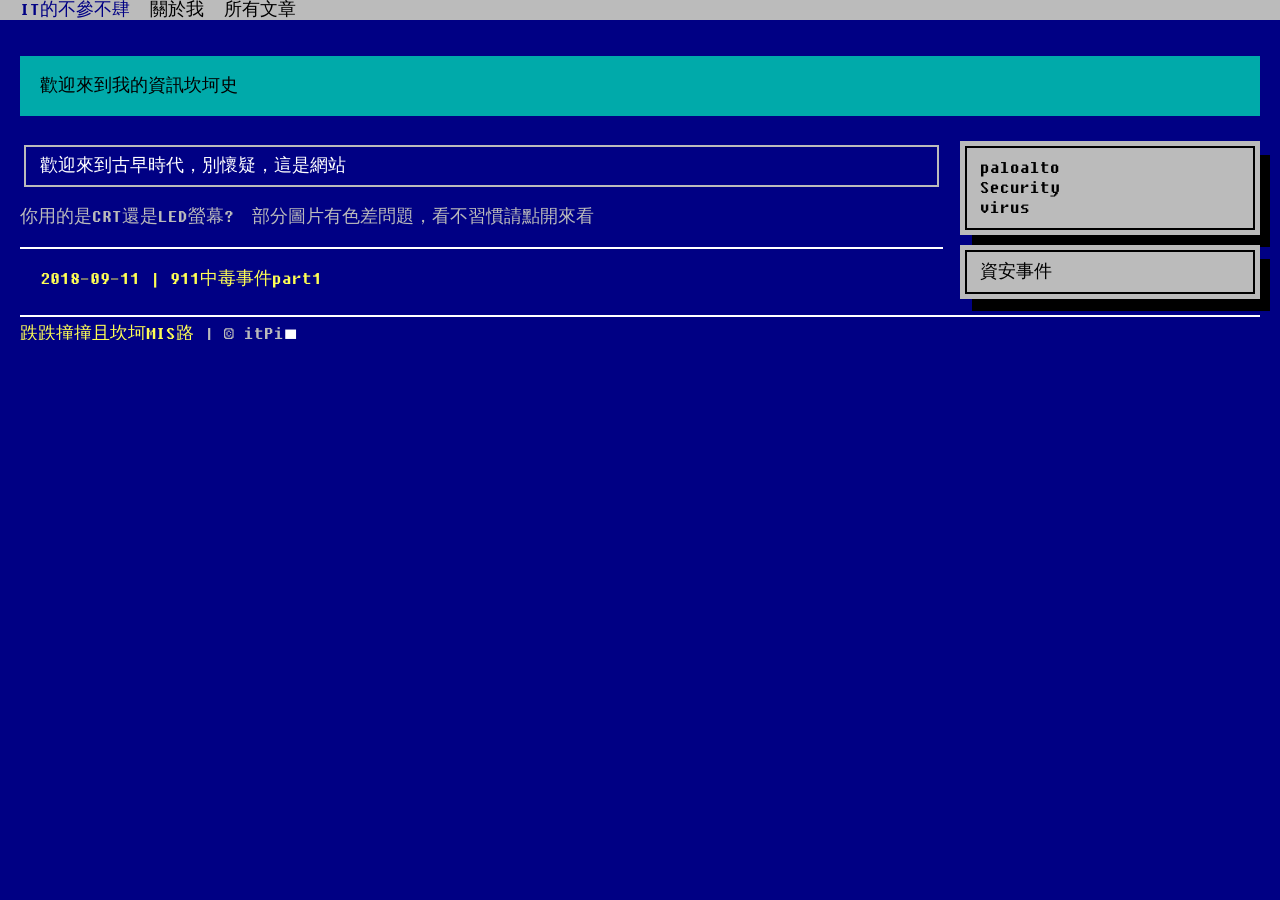
<file: index.html>
<!DOCTYPE html>
<html lang="ZH-TW"><head>
	<meta name="generator" content="Hugo 0.74.3" />
    <title>IT的不參不肆</title>
    <meta content="text/html;charset=utf-8" http-equiv="Content-Type">
    <meta content="utf-8" http-equiv="encoding">
    <meta name="viewport" content="width=device-width, initial-scale=1.0">
    <meta name="format-detection" content="telephone=no" />
    <meta name="theme-color" content="#000084" />
    <link rel="icon" href="https://ItPainist.github.io/favicon.ico">
    <link rel="canonical" href="https://ItPainist.github.io">
    
    
</head>
<body>
<nav class="navbar navbar-inverse navbar-fixed-top">
    <div class="navbar-inner">
        <div class="container">
            <button type="button" class="btn btn-navbar" data-toggle="collapse" data-target=".nav-collapse"></button>
            <a class="brand" href="https://ItPainist.github.io">IT的不參不肆</a>
            <div class="nav-collapse collapse">
                <ul class="nav">
                    
                    
                        
                            <li>
                                <a href="/about/">
                                    
                                    <span>關於我</span>
                                </a>
                            </li>
                        
                    
                        
                            <li>
                                <a href="/post/">
                                    
                                    <span>所有文章</span>
                                </a>
                            </li>
                        
                    
                </ul>
            </div>
        </div>
    </div>
</nav><div id="content" class="container">

<div class="row-fluid navmargin">
    <div class="page-header">
        <h1>歡迎來到我的資訊坎坷史</h1>
    </div>
</div>

<div class="row-fluid">
    <div class="span9 bs-docs-sidebar">
        <p class="lead">歡迎來到古早時代，別懷疑，這是網站</p>
        <p></p>
        <p>你用的是CRT還是LED螢幕?　部分圖片有色差問題，看不習慣請點開來看</p>
        <p></p>
        <hr class="soften">
        <p></p>
        <h1></h1>
        <ul>
            
            
            
            
            <li><a href="https://ItPainist.github.io/post/post1/">2018-09-11 | 911中毒事件part1</a></li>
            
            
            
            
        </ul>
    </div>

    <div class="span3 bs-docs-sidebar">
        <h1></h1>
        <ul class="nav nav-list bs-docs-sidenav">
            
<li>
    <a href="https://ItPainist.github.io/categories/paloalto/">paloalto</a>
</li>

<li>
    <a href="https://ItPainist.github.io/categories/security/">Security</a>
</li>

<li>
    <a href="https://ItPainist.github.io/categories/virus/">virus</a>
</li>

        </ul>
        <p></p>
        <h1></h1>
        <ul class="nav nav-list bs-docs-sidenav">
            
<li>
    <a href="https://ItPainist.github.io/tags/%E8%B3%87%E5%AE%89%E4%BA%8B%E4%BB%B6/">資安事件</a>
</li>

        </ul>
    </div>
</div>


        </div><footer class="container">
    <hr class="soften">
    <p>

    <a href="itPianist.github.io">跌跌撞撞且坎坷MIS路</a> | 

&copy; 

    itPianist

<span id="thisyear">2020</span>


        |  <a href="//gohugo.io" target="_blank">Hugo</a>
</p>
    <p class="text-center">
        
        
        
        
        
    </p>
</footer>

</body><link rel="stylesheet" href="/css/bootstrap.css">
<link rel="stylesheet" href="/css/bootstrap-responsive.css">
<link rel="stylesheet" href="/css/style.css">

<script src="/js/jquery.js"></script>
<script src="/js/bootstrap-386.js"></script>
<script src="/js/bootstrap-transition.js"></script>
<script src="/js/bootstrap-alert.js"></script>
<script src="/js/bootstrap-modal.js"></script>
<script src="/js/bootstrap-dropdown.js"></script>
<script src="/js/bootstrap-scrollspy.js"></script>
<script src="/js/bootstrap-tab.js"></script>
<script src="/js/bootstrap-tooltip.js"></script>
<script src="/js/bootstrap-popover.js"></script>
<script src="/js/bootstrap-button.js"></script>
<script src="/js/bootstrap-collapse.js"></script>
<script src="/js/bootstrap-carousel.js"></script>
<script src="/js/bootstrap-typeahead.js"></script>
<script src="/js/bootstrap-affix.js"></script>
<script>
    _386 = { 
        fastLoad: false ,
        onePass: false , 
        speedFactor: 1 
    };

    
    function ThisYear() {
        document.getElementById('thisyear').innerHTML = new Date().getFullYear();
    };
</script></html>
</file>
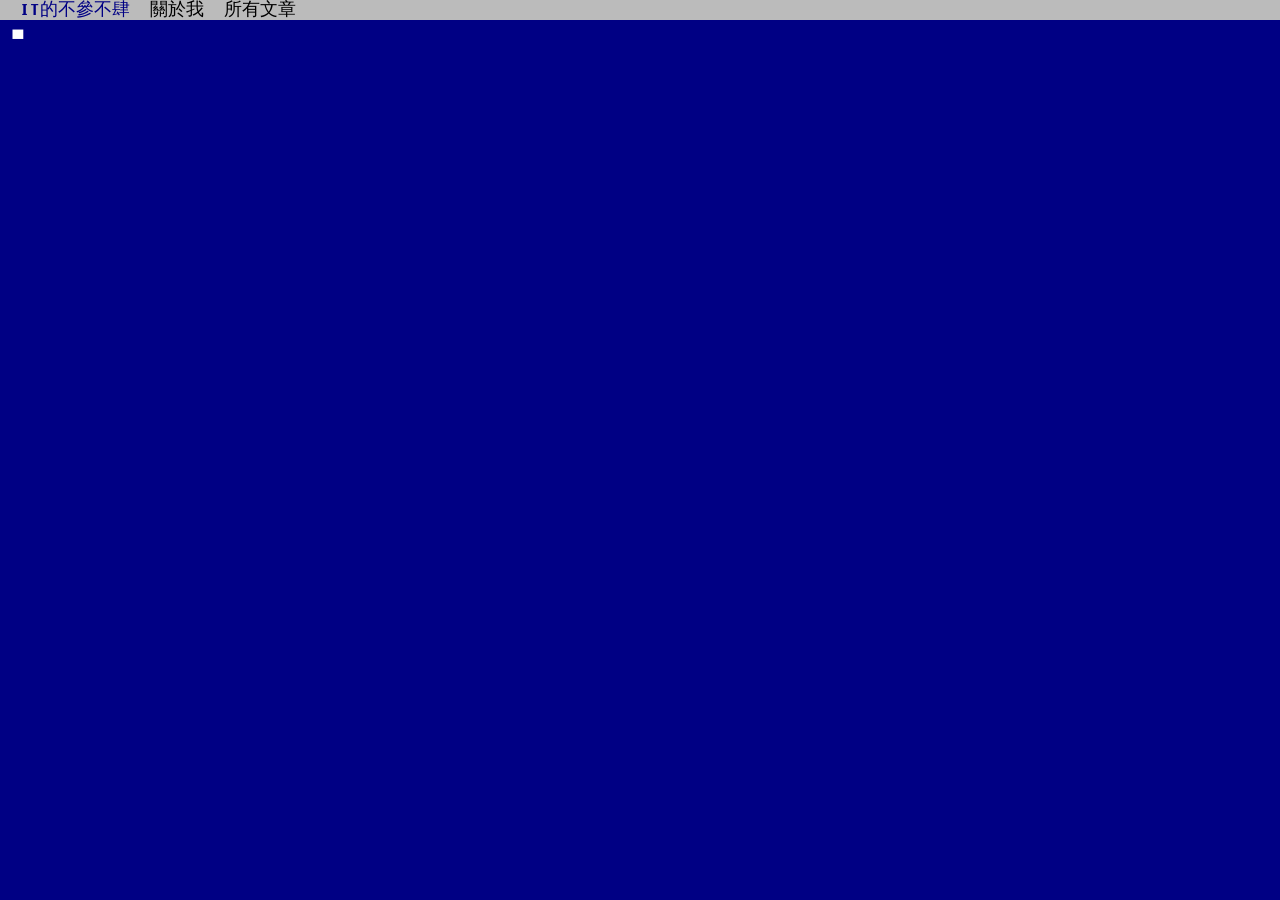
<file: about-hugo/index.html>
<!DOCTYPE html><html><head><title>https://ItPainist.github.io/about/</title><link rel="canonical" href="https://ItPainist.github.io/about/"/><meta name="robots" content="noindex"><meta charset="utf-8" /><meta http-equiv="refresh" content="0; url=https://ItPainist.github.io/about/" /></head></html>
</file>
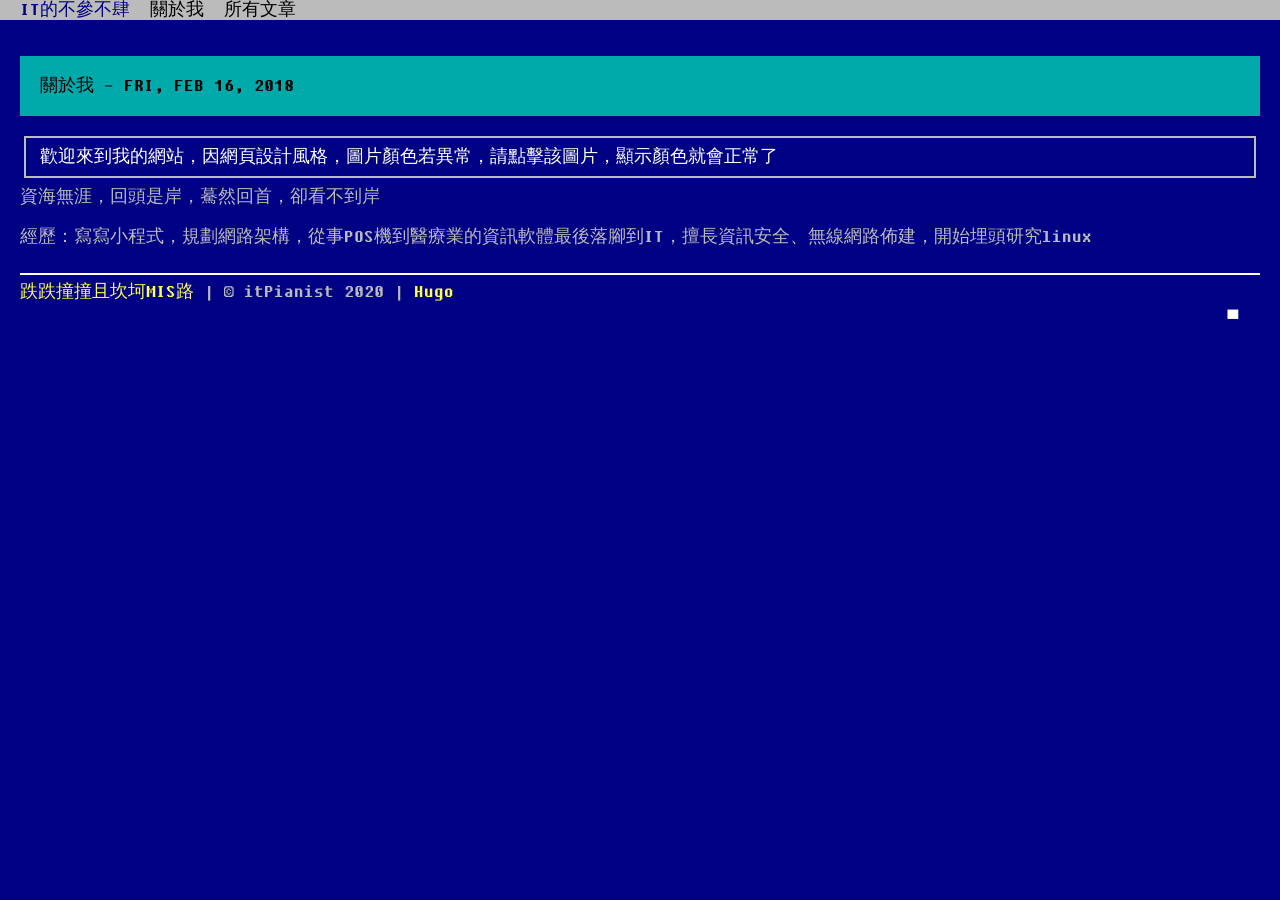
<file: about/index.html>
<!DOCTYPE html>
<html lang="ZH-TW"><head>
    <title>IT的不參不肆</title>
    <meta content="text/html;charset=utf-8" http-equiv="Content-Type">
    <meta content="utf-8" http-equiv="encoding">
    <meta name="viewport" content="width=device-width, initial-scale=1.0">
    <meta name="format-detection" content="telephone=no" />
    <meta name="theme-color" content="#000084" />
    <link rel="icon" href="https://ItPainist.github.io/favicon.ico">
    <link rel="canonical" href="https://ItPainist.github.io">
    
    
</head>
<body>
<nav class="navbar navbar-inverse navbar-fixed-top">
    <div class="navbar-inner">
        <div class="container">
            <button type="button" class="btn btn-navbar" data-toggle="collapse" data-target=".nav-collapse"></button>
            <a class="brand" href="https://ItPainist.github.io">IT的不參不肆</a>
            <div class="nav-collapse collapse">
                <ul class="nav">
                    
                    
                        
                            <li>
                                <a href="/about/">
                                    
                                    <span>關於我</span>
                                </a>
                            </li>
                        
                    
                        
                            <li>
                                <a href="/post/">
                                    
                                    <span>所有文章</span>
                                </a>
                            </li>
                        
                    
                </ul>
            </div>
        </div>
    </div>
</nav><div id="content" class="container">

<div class="row-fluid navmargin">
    <div class="page-header">
        <h1>關於我 - Fri, Feb 16, 2018</h1>
    </div>
    <p class="lead">歡迎來到我的網站，因網頁設計風格，圖片顏色若異常，請點擊該圖片，顯示顏色就會正常了</p>
    <p>資海無涯，回頭是岸，驀然回首，卻看不到岸</p>
<p>經歷：寫寫小程式，規劃網路架構，從事POS機到醫療業的資訊軟體最後落腳到IT，擅長資訊安全、無線網路佈建，開始埋頭研究linux</p>

    <h4><a href="https://ItPainist.github.io"></a></h4>
</div>


        </div><footer class="container">
    <hr class="soften">
    <p>

    <a href="itPianist.github.io">跌跌撞撞且坎坷MIS路</a> | 

&copy; 

    itPianist

<span id="thisyear">2020</span>


        |  <a href="//gohugo.io" target="_blank">Hugo</a>
</p>
    <p class="text-center">
        
        
        
        
        
    </p>
</footer>

</body><link rel="stylesheet" href="/css/bootstrap.css">
<link rel="stylesheet" href="/css/bootstrap-responsive.css">
<link rel="stylesheet" href="/css/style.css">

<script src="/js/jquery.js"></script>
<script src="/js/bootstrap-386.js"></script>
<script src="/js/bootstrap-transition.js"></script>
<script src="/js/bootstrap-alert.js"></script>
<script src="/js/bootstrap-modal.js"></script>
<script src="/js/bootstrap-dropdown.js"></script>
<script src="/js/bootstrap-scrollspy.js"></script>
<script src="/js/bootstrap-tab.js"></script>
<script src="/js/bootstrap-tooltip.js"></script>
<script src="/js/bootstrap-popover.js"></script>
<script src="/js/bootstrap-button.js"></script>
<script src="/js/bootstrap-collapse.js"></script>
<script src="/js/bootstrap-carousel.js"></script>
<script src="/js/bootstrap-typeahead.js"></script>
<script src="/js/bootstrap-affix.js"></script>
<script>
    _386 = { 
        fastLoad: false ,
        onePass: false , 
        speedFactor: 1 
    };

    
    function ThisYear() {
        document.getElementById('thisyear').innerHTML = new Date().getFullYear();
    };
</script></html>
</file>
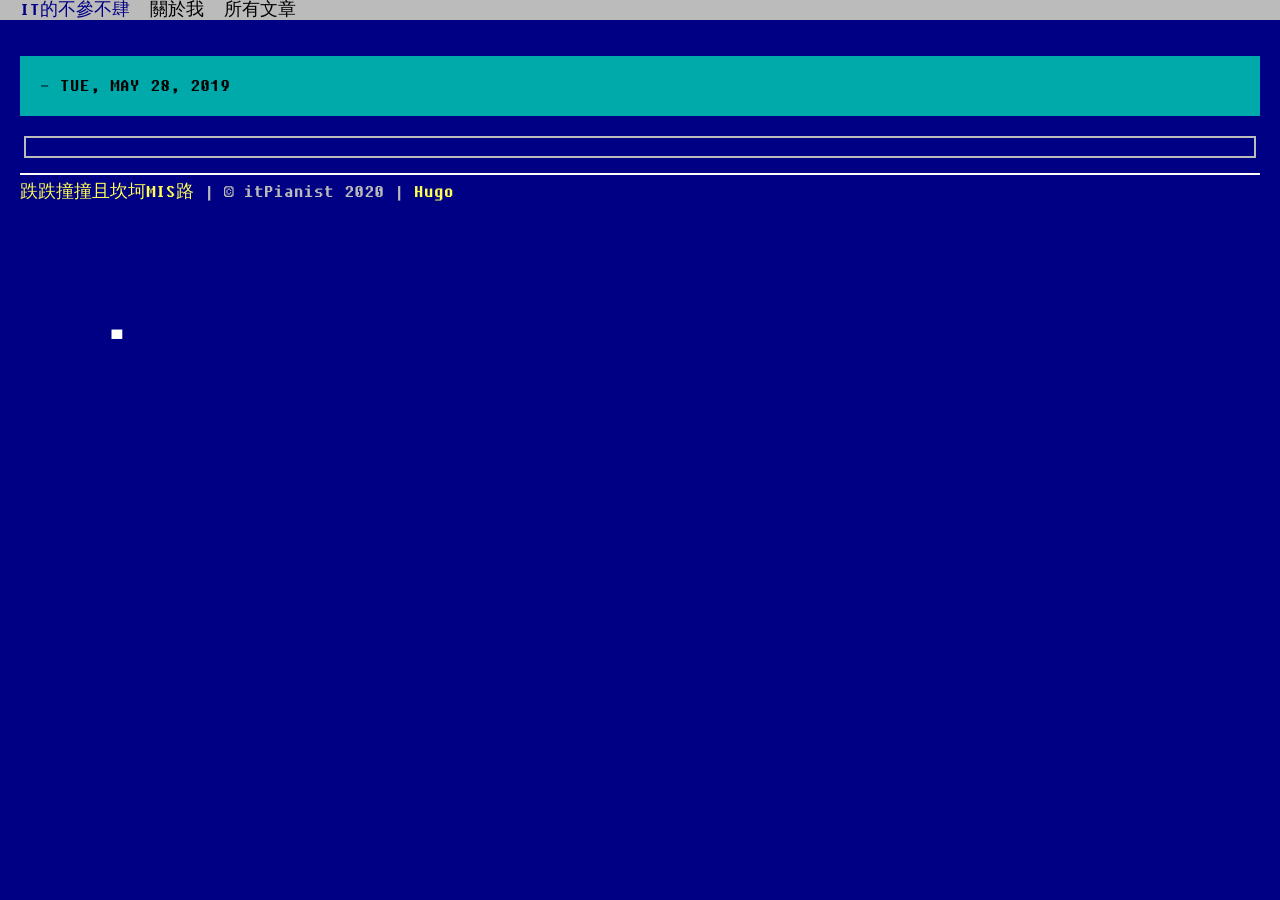
<file: archives/index.html>
<!DOCTYPE html>
<html lang="ZH-TW"><head>
    <title>IT的不參不肆</title>
    <meta content="text/html;charset=utf-8" http-equiv="Content-Type">
    <meta content="utf-8" http-equiv="encoding">
    <meta name="viewport" content="width=device-width, initial-scale=1.0">
    <meta name="format-detection" content="telephone=no" />
    <meta name="theme-color" content="#000084" />
    <link rel="icon" href="https://ItPainist.github.io/favicon.ico">
    <link rel="canonical" href="https://ItPainist.github.io">
    
    
</head>
<body>
<nav class="navbar navbar-inverse navbar-fixed-top">
    <div class="navbar-inner">
        <div class="container">
            <button type="button" class="btn btn-navbar" data-toggle="collapse" data-target=".nav-collapse"></button>
            <a class="brand" href="https://ItPainist.github.io">IT的不參不肆</a>
            <div class="nav-collapse collapse">
                <ul class="nav">
                    
                    
                        
                            <li>
                                <a href="/about/">
                                    
                                    <span>關於我</span>
                                </a>
                            </li>
                        
                    
                        
                            <li>
                                <a href="/post/">
                                    
                                    <span>所有文章</span>
                                </a>
                            </li>
                        
                    
                </ul>
            </div>
        </div>
    </div>
</nav><div id="content" class="container">

<div class="row-fluid navmargin">
    <div class="page-header">
        <h1> - Tue, May 28, 2019</h1>
    </div>
    <p class="lead"></p>
    
    <h4><a href="https://ItPainist.github.io"></a></h4>
</div>


        </div><footer class="container">
    <hr class="soften">
    <p>

    <a href="itPianist.github.io">跌跌撞撞且坎坷MIS路</a> | 

&copy; 

    itPianist

<span id="thisyear">2020</span>


        |  <a href="//gohugo.io" target="_blank">Hugo</a>
</p>
    <p class="text-center">
        
        
        
        
        
    </p>
</footer>

</body><link rel="stylesheet" href="/css/bootstrap.css">
<link rel="stylesheet" href="/css/bootstrap-responsive.css">
<link rel="stylesheet" href="/css/style.css">

<script src="/js/jquery.js"></script>
<script src="/js/bootstrap-386.js"></script>
<script src="/js/bootstrap-transition.js"></script>
<script src="/js/bootstrap-alert.js"></script>
<script src="/js/bootstrap-modal.js"></script>
<script src="/js/bootstrap-dropdown.js"></script>
<script src="/js/bootstrap-scrollspy.js"></script>
<script src="/js/bootstrap-tab.js"></script>
<script src="/js/bootstrap-tooltip.js"></script>
<script src="/js/bootstrap-popover.js"></script>
<script src="/js/bootstrap-button.js"></script>
<script src="/js/bootstrap-collapse.js"></script>
<script src="/js/bootstrap-carousel.js"></script>
<script src="/js/bootstrap-typeahead.js"></script>
<script src="/js/bootstrap-affix.js"></script>
<script>
    _386 = { 
        fastLoad: false ,
        onePass: false , 
        speedFactor: 1 
    };

    
    function ThisYear() {
        document.getElementById('thisyear').innerHTML = new Date().getFullYear();
    };
</script></html>
</file>
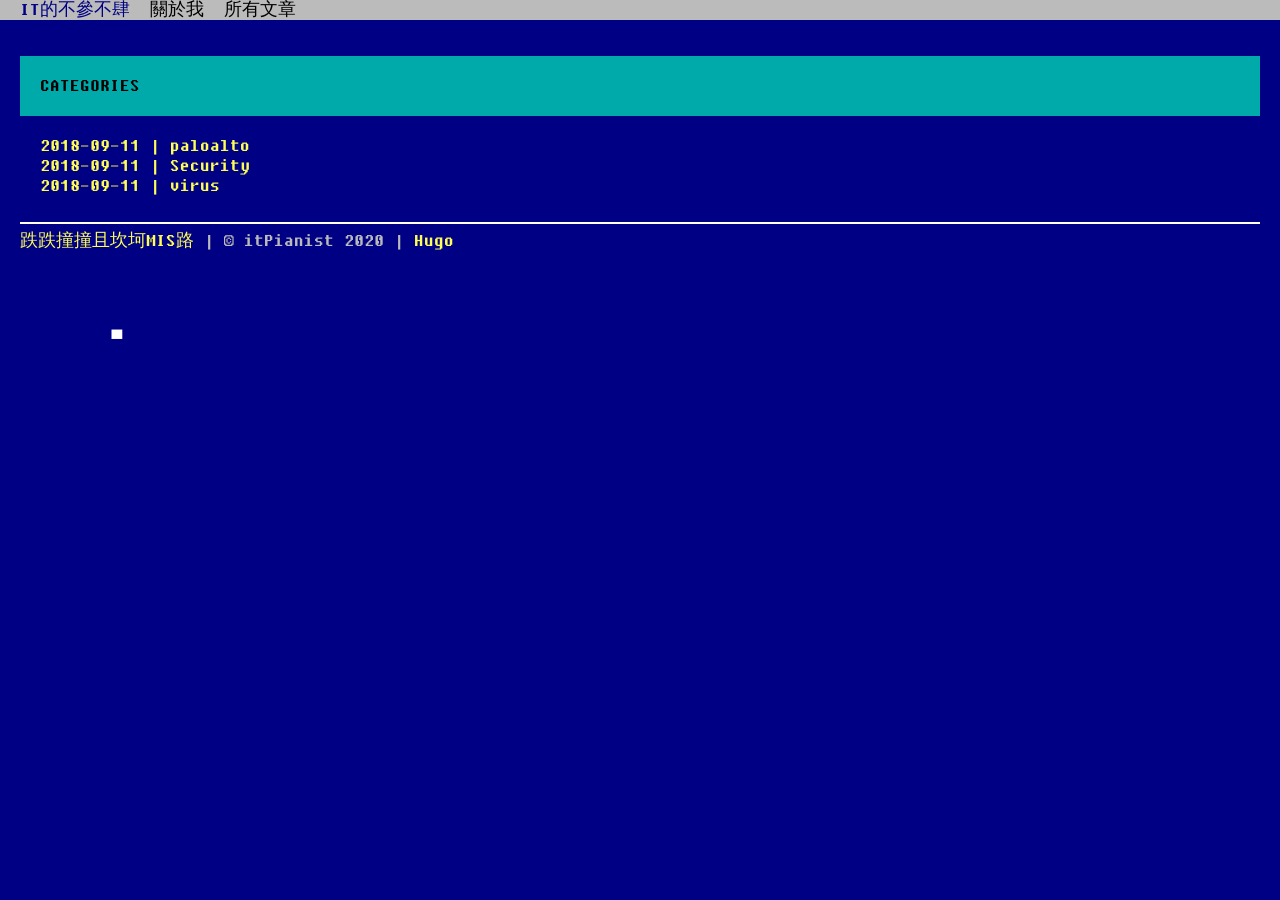
<file: categories/index.html>
<!DOCTYPE html>
<html lang="ZH-TW"><head>
    <title>IT的不參不肆</title>
    <meta content="text/html;charset=utf-8" http-equiv="Content-Type">
    <meta content="utf-8" http-equiv="encoding">
    <meta name="viewport" content="width=device-width, initial-scale=1.0">
    <meta name="format-detection" content="telephone=no" />
    <meta name="theme-color" content="#000084" />
    <link rel="icon" href="https://ItPainist.github.io/favicon.ico">
    <link rel="canonical" href="https://ItPainist.github.io">
    
    
</head>
<body>
<nav class="navbar navbar-inverse navbar-fixed-top">
    <div class="navbar-inner">
        <div class="container">
            <button type="button" class="btn btn-navbar" data-toggle="collapse" data-target=".nav-collapse"></button>
            <a class="brand" href="https://ItPainist.github.io">IT的不參不肆</a>
            <div class="nav-collapse collapse">
                <ul class="nav">
                    
                    
                        
                            <li>
                                <a href="/about/">
                                    
                                    <span>關於我</span>
                                </a>
                            </li>
                        
                    
                        
                            <li>
                                <a href="/post/">
                                    
                                    <span>所有文章</span>
                                </a>
                            </li>
                        
                    
                </ul>
            </div>
        </div>
    </div>
</nav><div id="content" class="container">
<article class="row-fluid navmargin">
    <header class="page-header">
        <h1>Categories</h1>
    </header>
    
    
</article>
<ul>


    <li>
        <a href="https://ItPainist.github.io/categories/paloalto/">2018-09-11 | paloalto</a>
    </li>

    <li>
        <a href="https://ItPainist.github.io/categories/security/">2018-09-11 | Security</a>
    </li>

    <li>
        <a href="https://ItPainist.github.io/categories/virus/">2018-09-11 | virus</a>
    </li>

</ul>

        </div><footer class="container">
    <hr class="soften">
    <p>

    <a href="itPianist.github.io">跌跌撞撞且坎坷MIS路</a> | 

&copy; 

    itPianist

<span id="thisyear">2020</span>


        |  <a href="//gohugo.io" target="_blank">Hugo</a>
</p>
    <p class="text-center">
        
        
        
        
        
    </p>
</footer>

</body><link rel="stylesheet" href="/css/bootstrap.css">
<link rel="stylesheet" href="/css/bootstrap-responsive.css">
<link rel="stylesheet" href="/css/style.css">

<script src="/js/jquery.js"></script>
<script src="/js/bootstrap-386.js"></script>
<script src="/js/bootstrap-transition.js"></script>
<script src="/js/bootstrap-alert.js"></script>
<script src="/js/bootstrap-modal.js"></script>
<script src="/js/bootstrap-dropdown.js"></script>
<script src="/js/bootstrap-scrollspy.js"></script>
<script src="/js/bootstrap-tab.js"></script>
<script src="/js/bootstrap-tooltip.js"></script>
<script src="/js/bootstrap-popover.js"></script>
<script src="/js/bootstrap-button.js"></script>
<script src="/js/bootstrap-collapse.js"></script>
<script src="/js/bootstrap-carousel.js"></script>
<script src="/js/bootstrap-typeahead.js"></script>
<script src="/js/bootstrap-affix.js"></script>
<script>
    _386 = { 
        fastLoad: false ,
        onePass: false , 
        speedFactor: 1 
    };

    
    function ThisYear() {
        document.getElementById('thisyear').innerHTML = new Date().getFullYear();
    };
</script></html>
</file>
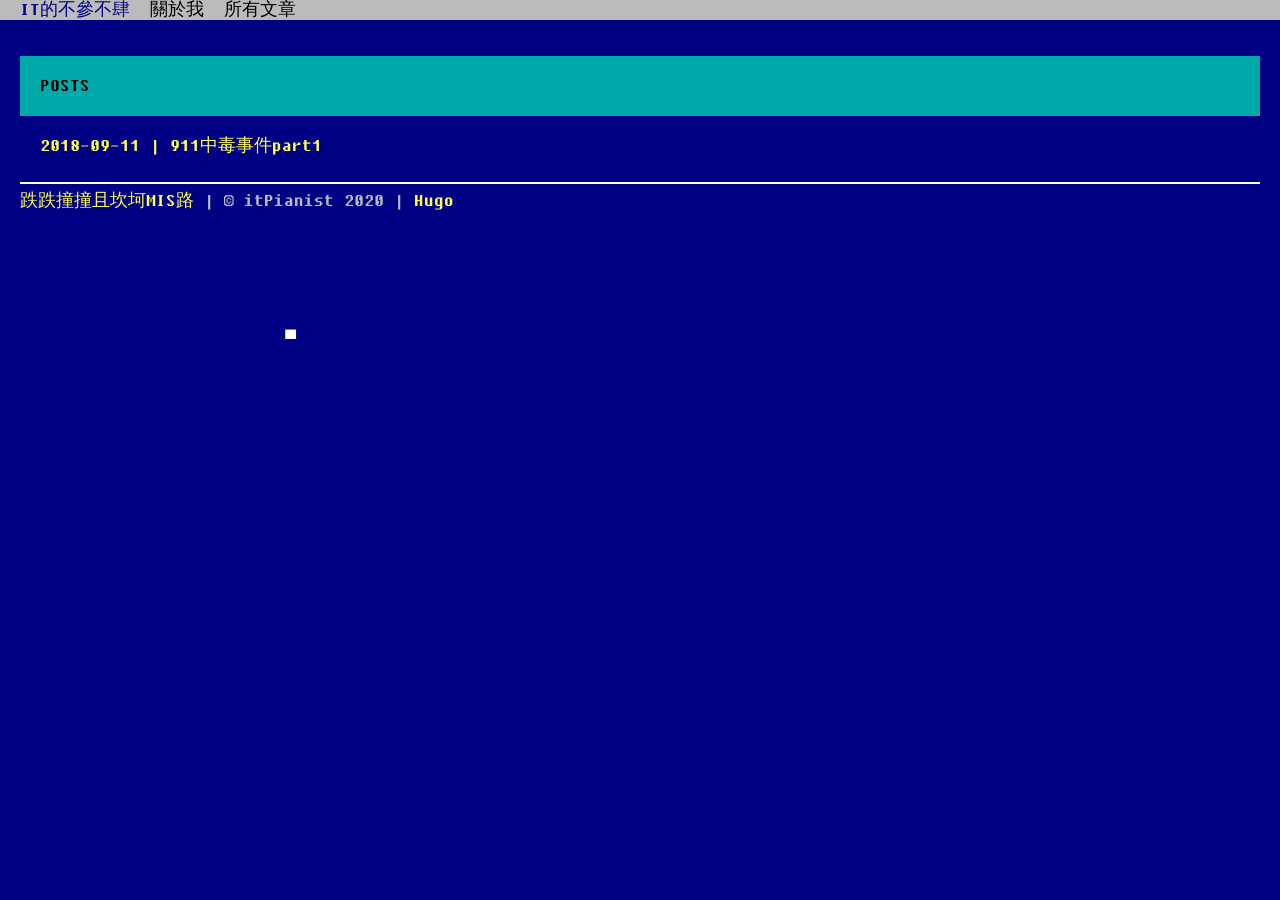
<file: post/index.html>
<!DOCTYPE html>
<html lang="ZH-TW"><head>
    <title>IT的不參不肆</title>
    <meta content="text/html;charset=utf-8" http-equiv="Content-Type">
    <meta content="utf-8" http-equiv="encoding">
    <meta name="viewport" content="width=device-width, initial-scale=1.0">
    <meta name="format-detection" content="telephone=no" />
    <meta name="theme-color" content="#000084" />
    <link rel="icon" href="https://ItPainist.github.io/favicon.ico">
    <link rel="canonical" href="https://ItPainist.github.io">
    
    
</head>
<body>
<nav class="navbar navbar-inverse navbar-fixed-top">
    <div class="navbar-inner">
        <div class="container">
            <button type="button" class="btn btn-navbar" data-toggle="collapse" data-target=".nav-collapse"></button>
            <a class="brand" href="https://ItPainist.github.io">IT的不參不肆</a>
            <div class="nav-collapse collapse">
                <ul class="nav">
                    
                    
                        
                            <li>
                                <a href="/about/">
                                    
                                    <span>關於我</span>
                                </a>
                            </li>
                        
                    
                        
                            <li>
                                <a href="/post/">
                                    
                                    <span>所有文章</span>
                                </a>
                            </li>
                        
                    
                </ul>
            </div>
        </div>
    </div>
</nav><div id="content" class="container">
<article class="row-fluid navmargin">
    <header class="page-header">
        <h1>Posts</h1>
    </header>
    
    
</article>
<ul>


    <li>
        <a href="https://ItPainist.github.io/post/post1/">2018-09-11 | 911中毒事件part1</a>
    </li>

</ul>

        </div><footer class="container">
    <hr class="soften">
    <p>

    <a href="itPianist.github.io">跌跌撞撞且坎坷MIS路</a> | 

&copy; 

    itPianist

<span id="thisyear">2020</span>


        |  <a href="//gohugo.io" target="_blank">Hugo</a>
</p>
    <p class="text-center">
        
        
        
        
        
    </p>
</footer>

</body><link rel="stylesheet" href="/css/bootstrap.css">
<link rel="stylesheet" href="/css/bootstrap-responsive.css">
<link rel="stylesheet" href="/css/style.css">

<script src="/js/jquery.js"></script>
<script src="/js/bootstrap-386.js"></script>
<script src="/js/bootstrap-transition.js"></script>
<script src="/js/bootstrap-alert.js"></script>
<script src="/js/bootstrap-modal.js"></script>
<script src="/js/bootstrap-dropdown.js"></script>
<script src="/js/bootstrap-scrollspy.js"></script>
<script src="/js/bootstrap-tab.js"></script>
<script src="/js/bootstrap-tooltip.js"></script>
<script src="/js/bootstrap-popover.js"></script>
<script src="/js/bootstrap-button.js"></script>
<script src="/js/bootstrap-collapse.js"></script>
<script src="/js/bootstrap-carousel.js"></script>
<script src="/js/bootstrap-typeahead.js"></script>
<script src="/js/bootstrap-affix.js"></script>
<script>
    _386 = { 
        fastLoad: false ,
        onePass: false , 
        speedFactor: 1 
    };

    
    function ThisYear() {
        document.getElementById('thisyear').innerHTML = new Date().getFullYear();
    };
</script></html>
</file>
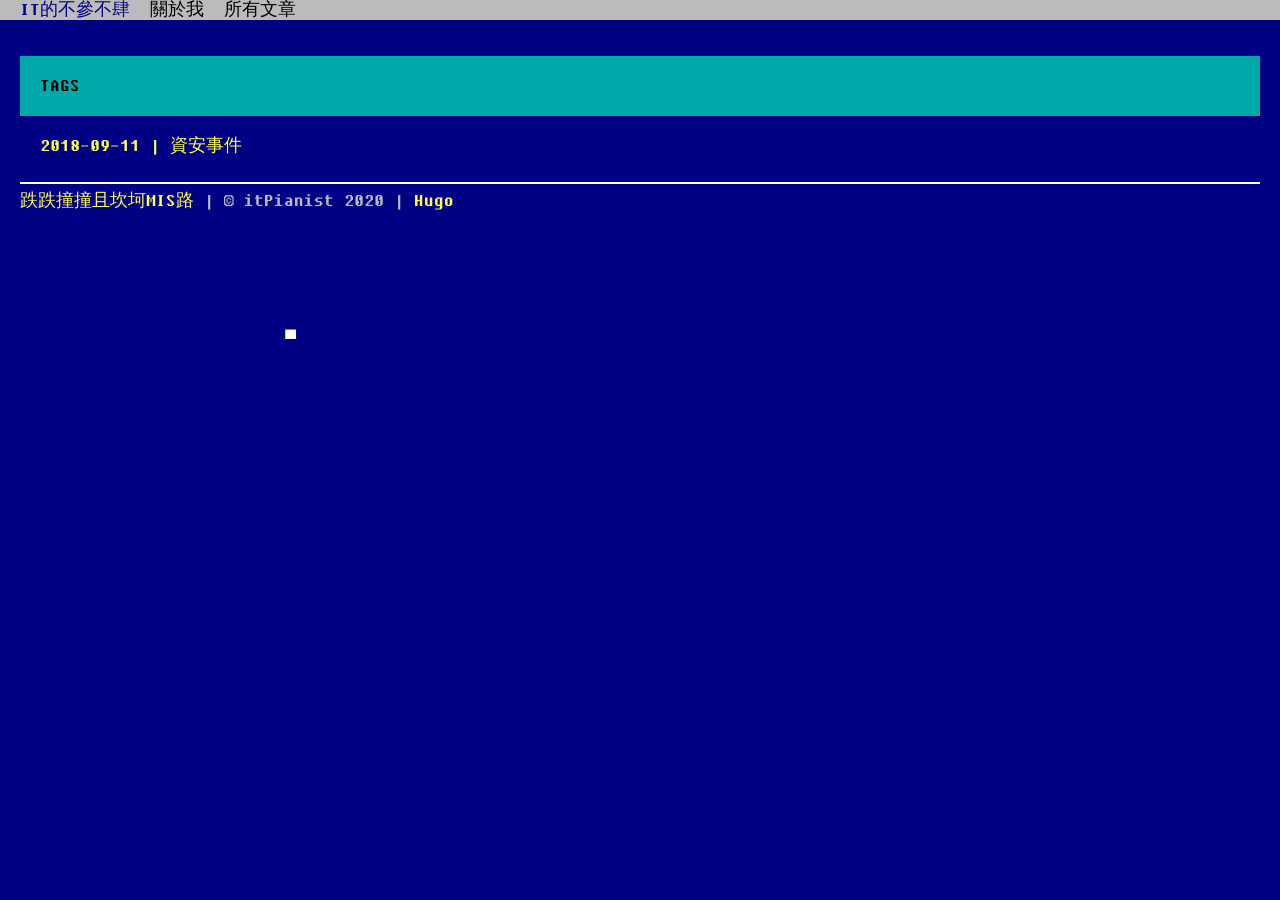
<file: tags/index.html>
<!DOCTYPE html>
<html lang="ZH-TW"><head>
    <title>IT的不參不肆</title>
    <meta content="text/html;charset=utf-8" http-equiv="Content-Type">
    <meta content="utf-8" http-equiv="encoding">
    <meta name="viewport" content="width=device-width, initial-scale=1.0">
    <meta name="format-detection" content="telephone=no" />
    <meta name="theme-color" content="#000084" />
    <link rel="icon" href="https://ItPainist.github.io/favicon.ico">
    <link rel="canonical" href="https://ItPainist.github.io">
    
    
</head>
<body>
<nav class="navbar navbar-inverse navbar-fixed-top">
    <div class="navbar-inner">
        <div class="container">
            <button type="button" class="btn btn-navbar" data-toggle="collapse" data-target=".nav-collapse"></button>
            <a class="brand" href="https://ItPainist.github.io">IT的不參不肆</a>
            <div class="nav-collapse collapse">
                <ul class="nav">
                    
                    
                        
                            <li>
                                <a href="/about/">
                                    
                                    <span>關於我</span>
                                </a>
                            </li>
                        
                    
                        
                            <li>
                                <a href="/post/">
                                    
                                    <span>所有文章</span>
                                </a>
                            </li>
                        
                    
                </ul>
            </div>
        </div>
    </div>
</nav><div id="content" class="container">
<article class="row-fluid navmargin">
    <header class="page-header">
        <h1>Tags</h1>
    </header>
    
    
</article>
<ul>


    <li>
        <a href="https://ItPainist.github.io/tags/%E8%B3%87%E5%AE%89%E4%BA%8B%E4%BB%B6/">2018-09-11 | 資安事件</a>
    </li>

</ul>

        </div><footer class="container">
    <hr class="soften">
    <p>

    <a href="itPianist.github.io">跌跌撞撞且坎坷MIS路</a> | 

&copy; 

    itPianist

<span id="thisyear">2020</span>


        |  <a href="//gohugo.io" target="_blank">Hugo</a>
</p>
    <p class="text-center">
        
        
        
        
        
    </p>
</footer>

</body><link rel="stylesheet" href="/css/bootstrap.css">
<link rel="stylesheet" href="/css/bootstrap-responsive.css">
<link rel="stylesheet" href="/css/style.css">

<script src="/js/jquery.js"></script>
<script src="/js/bootstrap-386.js"></script>
<script src="/js/bootstrap-transition.js"></script>
<script src="/js/bootstrap-alert.js"></script>
<script src="/js/bootstrap-modal.js"></script>
<script src="/js/bootstrap-dropdown.js"></script>
<script src="/js/bootstrap-scrollspy.js"></script>
<script src="/js/bootstrap-tab.js"></script>
<script src="/js/bootstrap-tooltip.js"></script>
<script src="/js/bootstrap-popover.js"></script>
<script src="/js/bootstrap-button.js"></script>
<script src="/js/bootstrap-collapse.js"></script>
<script src="/js/bootstrap-carousel.js"></script>
<script src="/js/bootstrap-typeahead.js"></script>
<script src="/js/bootstrap-affix.js"></script>
<script>
    _386 = { 
        fastLoad: false ,
        onePass: false , 
        speedFactor: 1 
    };

    
    function ThisYear() {
        document.getElementById('thisyear').innerHTML = new Date().getFullYear();
    };
</script></html>
</file>
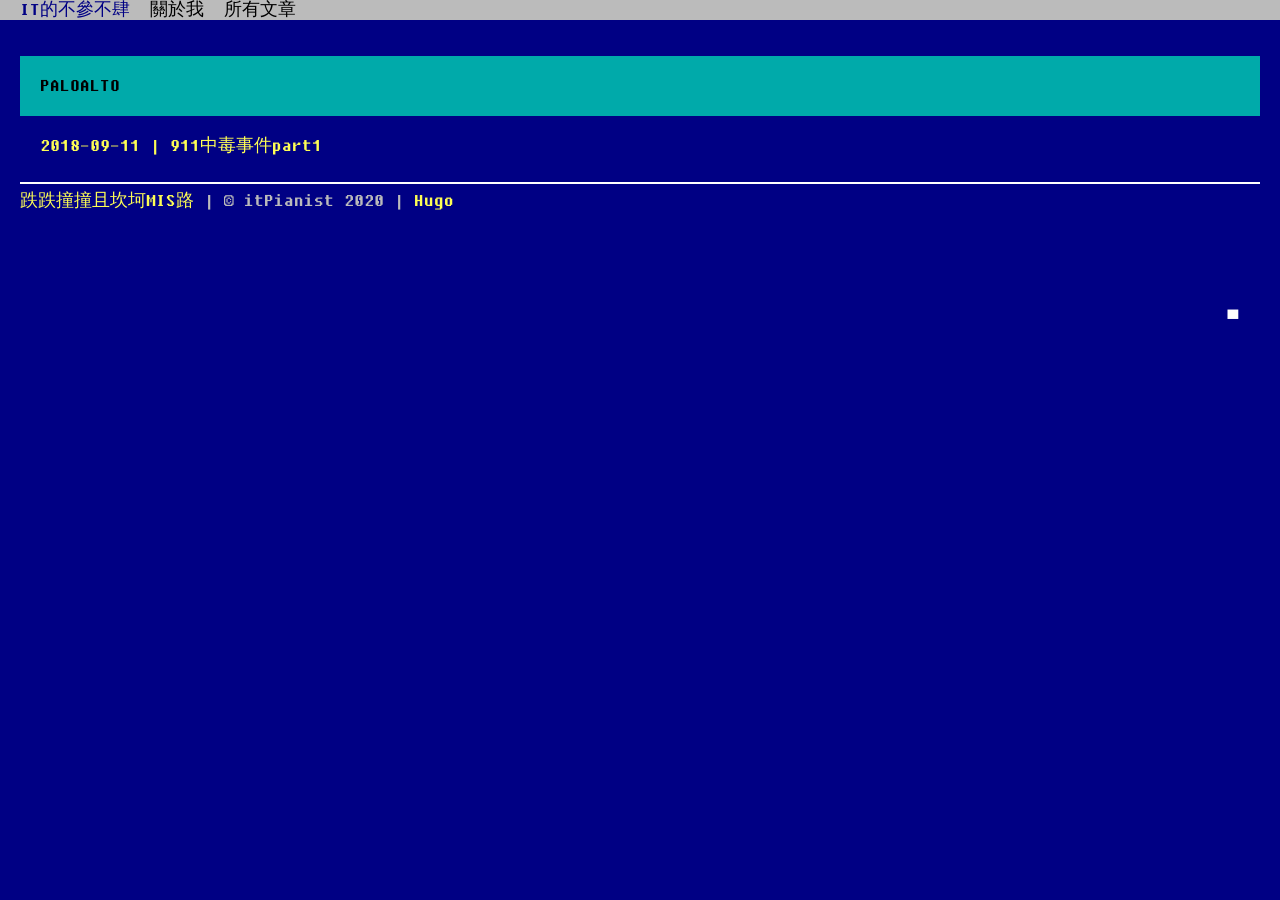
<file: categories/paloalto/index.html>
<!DOCTYPE html>
<html lang="ZH-TW"><head>
    <title>IT的不參不肆</title>
    <meta content="text/html;charset=utf-8" http-equiv="Content-Type">
    <meta content="utf-8" http-equiv="encoding">
    <meta name="viewport" content="width=device-width, initial-scale=1.0">
    <meta name="format-detection" content="telephone=no" />
    <meta name="theme-color" content="#000084" />
    <link rel="icon" href="https://ItPainist.github.io/favicon.ico">
    <link rel="canonical" href="https://ItPainist.github.io">
    
    
</head>
<body>
<nav class="navbar navbar-inverse navbar-fixed-top">
    <div class="navbar-inner">
        <div class="container">
            <button type="button" class="btn btn-navbar" data-toggle="collapse" data-target=".nav-collapse"></button>
            <a class="brand" href="https://ItPainist.github.io">IT的不參不肆</a>
            <div class="nav-collapse collapse">
                <ul class="nav">
                    
                    
                        
                            <li>
                                <a href="/about/">
                                    
                                    <span>關於我</span>
                                </a>
                            </li>
                        
                    
                        
                            <li>
                                <a href="/post/">
                                    
                                    <span>所有文章</span>
                                </a>
                            </li>
                        
                    
                </ul>
            </div>
        </div>
    </div>
</nav><div id="content" class="container">
<article class="row-fluid navmargin">
    <header class="page-header">
        <h1>paloalto</h1>
    </header>
    
    
</article>
<ul>


    <li>
        <a href="/post/post1/">2018-09-11 | 911中毒事件part1</a>
    </li>

</ul>

        </div><footer class="container">
    <hr class="soften">
    <p>

    <a href="itPianist.github.io">跌跌撞撞且坎坷MIS路</a> | 

&copy; 

    itPianist

<span id="thisyear">2020</span>


        |  <a href="//gohugo.io" target="_blank">Hugo</a>
</p>
    <p class="text-center">
        
        
        
        
        
    </p>
</footer>

</body><link rel="stylesheet" href="/css/bootstrap.css">
<link rel="stylesheet" href="/css/bootstrap-responsive.css">
<link rel="stylesheet" href="/css/style.css">

<script src="/js/jquery.js"></script>
<script src="/js/bootstrap-386.js"></script>
<script src="/js/bootstrap-transition.js"></script>
<script src="/js/bootstrap-alert.js"></script>
<script src="/js/bootstrap-modal.js"></script>
<script src="/js/bootstrap-dropdown.js"></script>
<script src="/js/bootstrap-scrollspy.js"></script>
<script src="/js/bootstrap-tab.js"></script>
<script src="/js/bootstrap-tooltip.js"></script>
<script src="/js/bootstrap-popover.js"></script>
<script src="/js/bootstrap-button.js"></script>
<script src="/js/bootstrap-collapse.js"></script>
<script src="/js/bootstrap-carousel.js"></script>
<script src="/js/bootstrap-typeahead.js"></script>
<script src="/js/bootstrap-affix.js"></script>
<script>
    _386 = { 
        fastLoad: false ,
        onePass: false , 
        speedFactor: 1 
    };

    
    function ThisYear() {
        document.getElementById('thisyear').innerHTML = new Date().getFullYear();
    };
</script></html>
</file>
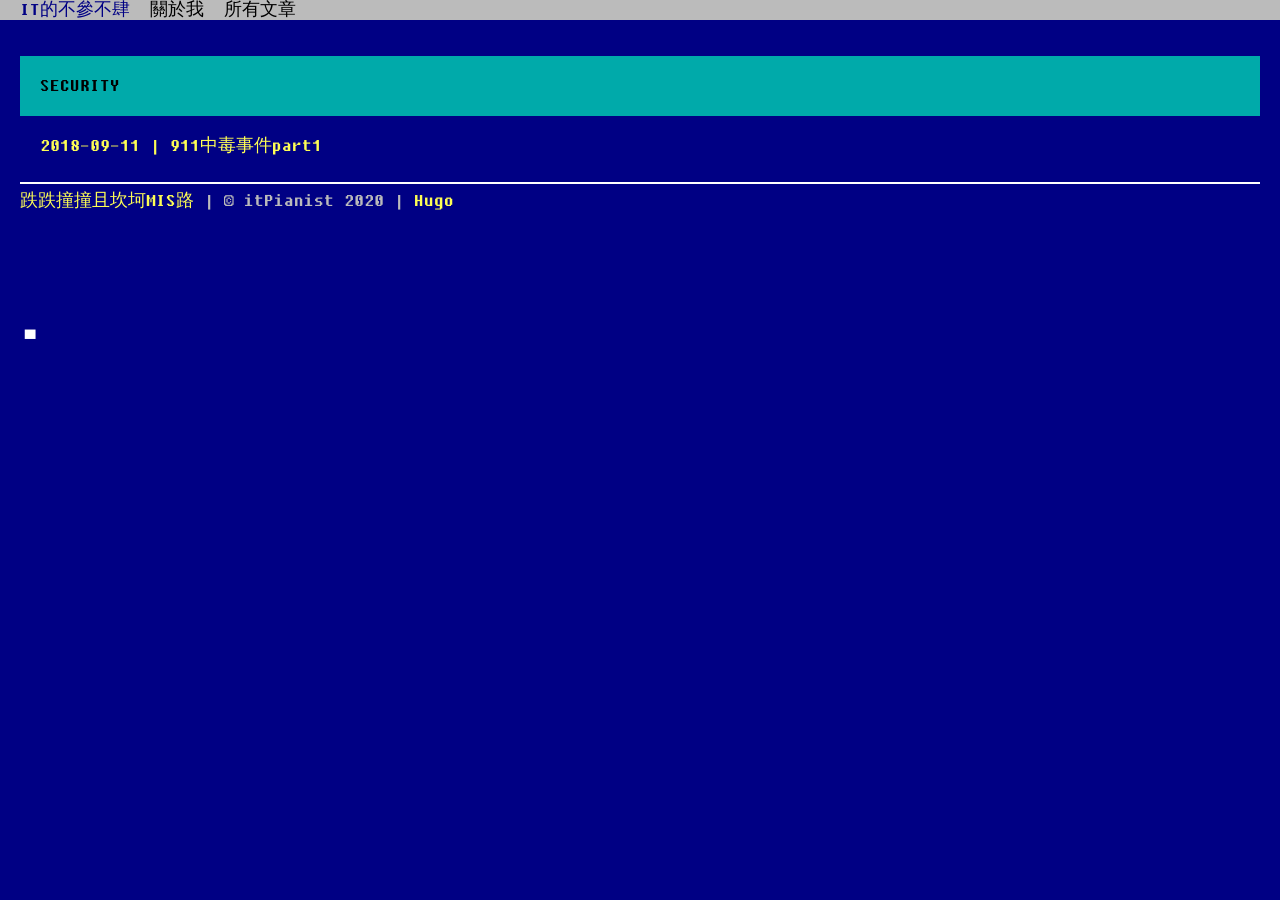
<file: categories/security/index.html>
<!DOCTYPE html>
<html lang="ZH-TW"><head>
    <title>IT的不參不肆</title>
    <meta content="text/html;charset=utf-8" http-equiv="Content-Type">
    <meta content="utf-8" http-equiv="encoding">
    <meta name="viewport" content="width=device-width, initial-scale=1.0">
    <meta name="format-detection" content="telephone=no" />
    <meta name="theme-color" content="#000084" />
    <link rel="icon" href="https://ItPainist.github.io/favicon.ico">
    <link rel="canonical" href="https://ItPainist.github.io">
    
    
</head>
<body>
<nav class="navbar navbar-inverse navbar-fixed-top">
    <div class="navbar-inner">
        <div class="container">
            <button type="button" class="btn btn-navbar" data-toggle="collapse" data-target=".nav-collapse"></button>
            <a class="brand" href="https://ItPainist.github.io">IT的不參不肆</a>
            <div class="nav-collapse collapse">
                <ul class="nav">
                    
                    
                        
                            <li>
                                <a href="/about/">
                                    
                                    <span>關於我</span>
                                </a>
                            </li>
                        
                    
                        
                            <li>
                                <a href="/post/">
                                    
                                    <span>所有文章</span>
                                </a>
                            </li>
                        
                    
                </ul>
            </div>
        </div>
    </div>
</nav><div id="content" class="container">
<article class="row-fluid navmargin">
    <header class="page-header">
        <h1>Security</h1>
    </header>
    
    
</article>
<ul>


    <li>
        <a href="/post/post1/">2018-09-11 | 911中毒事件part1</a>
    </li>

</ul>

        </div><footer class="container">
    <hr class="soften">
    <p>

    <a href="itPianist.github.io">跌跌撞撞且坎坷MIS路</a> | 

&copy; 

    itPianist

<span id="thisyear">2020</span>


        |  <a href="//gohugo.io" target="_blank">Hugo</a>
</p>
    <p class="text-center">
        
        
        
        
        
    </p>
</footer>

</body><link rel="stylesheet" href="/css/bootstrap.css">
<link rel="stylesheet" href="/css/bootstrap-responsive.css">
<link rel="stylesheet" href="/css/style.css">

<script src="/js/jquery.js"></script>
<script src="/js/bootstrap-386.js"></script>
<script src="/js/bootstrap-transition.js"></script>
<script src="/js/bootstrap-alert.js"></script>
<script src="/js/bootstrap-modal.js"></script>
<script src="/js/bootstrap-dropdown.js"></script>
<script src="/js/bootstrap-scrollspy.js"></script>
<script src="/js/bootstrap-tab.js"></script>
<script src="/js/bootstrap-tooltip.js"></script>
<script src="/js/bootstrap-popover.js"></script>
<script src="/js/bootstrap-button.js"></script>
<script src="/js/bootstrap-collapse.js"></script>
<script src="/js/bootstrap-carousel.js"></script>
<script src="/js/bootstrap-typeahead.js"></script>
<script src="/js/bootstrap-affix.js"></script>
<script>
    _386 = { 
        fastLoad: false ,
        onePass: false , 
        speedFactor: 1 
    };

    
    function ThisYear() {
        document.getElementById('thisyear').innerHTML = new Date().getFullYear();
    };
</script></html>
</file>
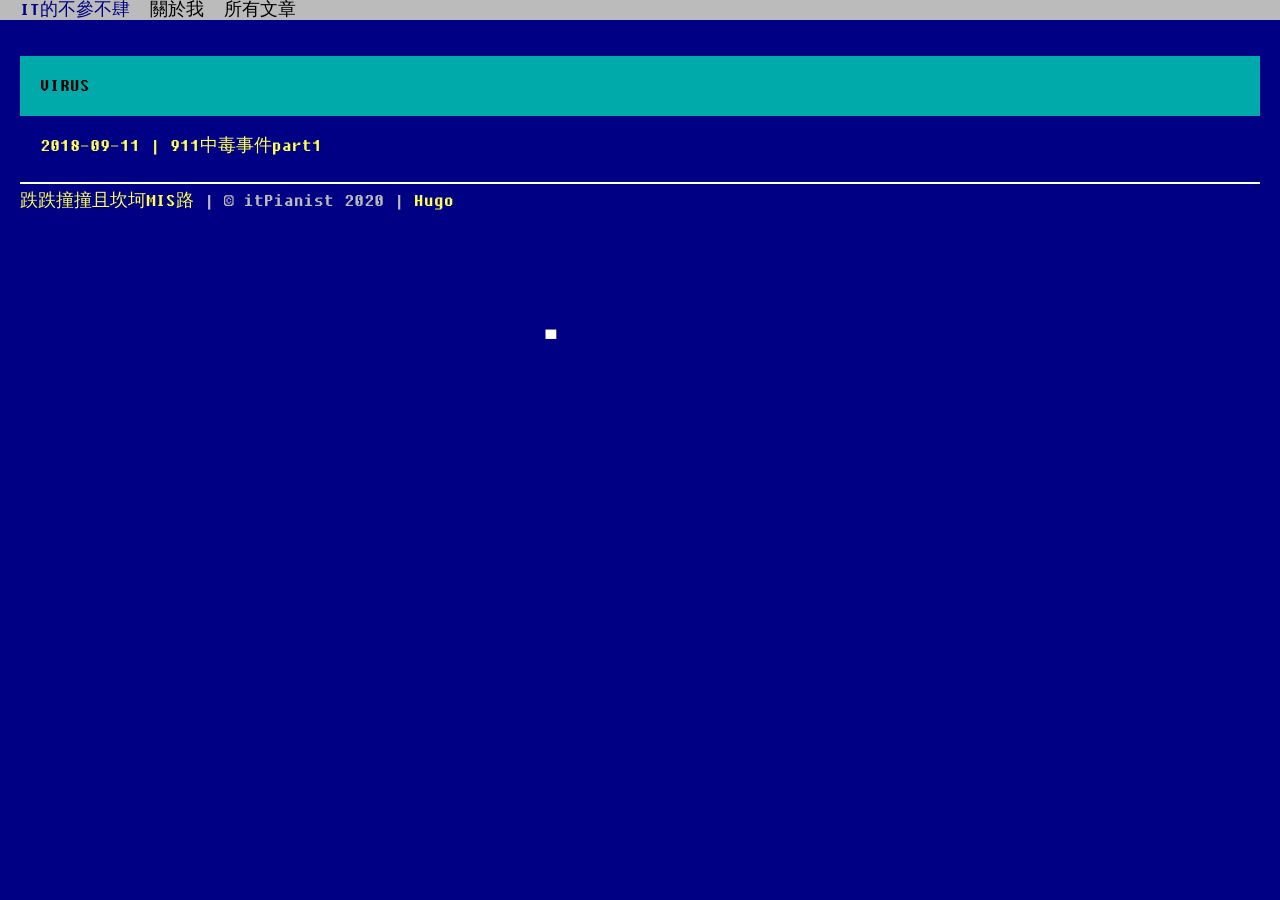
<file: categories/virus/index.html>
<!DOCTYPE html>
<html lang="ZH-TW"><head>
    <title>IT的不參不肆</title>
    <meta content="text/html;charset=utf-8" http-equiv="Content-Type">
    <meta content="utf-8" http-equiv="encoding">
    <meta name="viewport" content="width=device-width, initial-scale=1.0">
    <meta name="format-detection" content="telephone=no" />
    <meta name="theme-color" content="#000084" />
    <link rel="icon" href="https://ItPainist.github.io/favicon.ico">
    <link rel="canonical" href="https://ItPainist.github.io">
    
    
</head>
<body>
<nav class="navbar navbar-inverse navbar-fixed-top">
    <div class="navbar-inner">
        <div class="container">
            <button type="button" class="btn btn-navbar" data-toggle="collapse" data-target=".nav-collapse"></button>
            <a class="brand" href="https://ItPainist.github.io">IT的不參不肆</a>
            <div class="nav-collapse collapse">
                <ul class="nav">
                    
                    
                        
                            <li>
                                <a href="/about/">
                                    
                                    <span>關於我</span>
                                </a>
                            </li>
                        
                    
                        
                            <li>
                                <a href="/post/">
                                    
                                    <span>所有文章</span>
                                </a>
                            </li>
                        
                    
                </ul>
            </div>
        </div>
    </div>
</nav><div id="content" class="container">
<article class="row-fluid navmargin">
    <header class="page-header">
        <h1>virus</h1>
    </header>
    
    
</article>
<ul>


    <li>
        <a href="/post/post1/">2018-09-11 | 911中毒事件part1</a>
    </li>

</ul>

        </div><footer class="container">
    <hr class="soften">
    <p>

    <a href="itPianist.github.io">跌跌撞撞且坎坷MIS路</a> | 

&copy; 

    itPianist

<span id="thisyear">2020</span>


        |  <a href="//gohugo.io" target="_blank">Hugo</a>
</p>
    <p class="text-center">
        
        
        
        
        
    </p>
</footer>

</body><link rel="stylesheet" href="/css/bootstrap.css">
<link rel="stylesheet" href="/css/bootstrap-responsive.css">
<link rel="stylesheet" href="/css/style.css">

<script src="/js/jquery.js"></script>
<script src="/js/bootstrap-386.js"></script>
<script src="/js/bootstrap-transition.js"></script>
<script src="/js/bootstrap-alert.js"></script>
<script src="/js/bootstrap-modal.js"></script>
<script src="/js/bootstrap-dropdown.js"></script>
<script src="/js/bootstrap-scrollspy.js"></script>
<script src="/js/bootstrap-tab.js"></script>
<script src="/js/bootstrap-tooltip.js"></script>
<script src="/js/bootstrap-popover.js"></script>
<script src="/js/bootstrap-button.js"></script>
<script src="/js/bootstrap-collapse.js"></script>
<script src="/js/bootstrap-carousel.js"></script>
<script src="/js/bootstrap-typeahead.js"></script>
<script src="/js/bootstrap-affix.js"></script>
<script>
    _386 = { 
        fastLoad: false ,
        onePass: false , 
        speedFactor: 1 
    };

    
    function ThisYear() {
        document.getElementById('thisyear').innerHTML = new Date().getFullYear();
    };
</script></html>
</file>
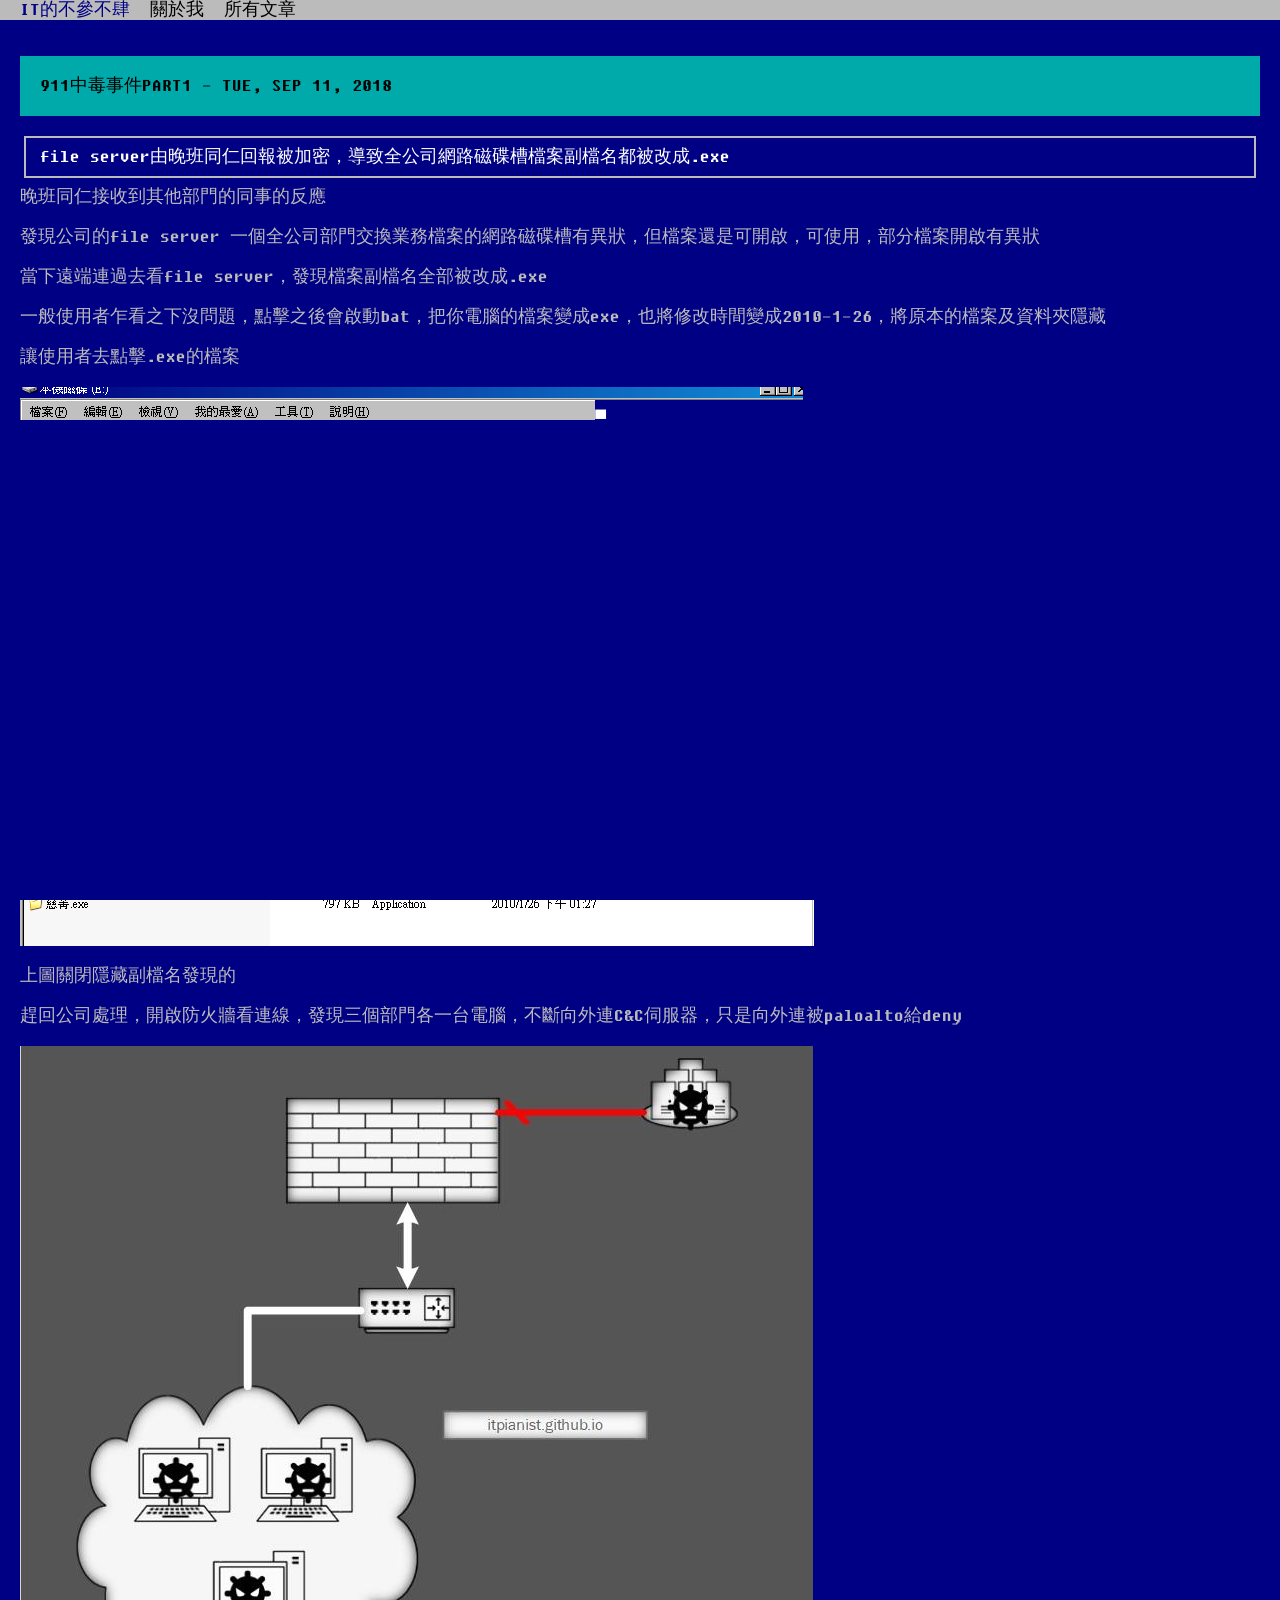
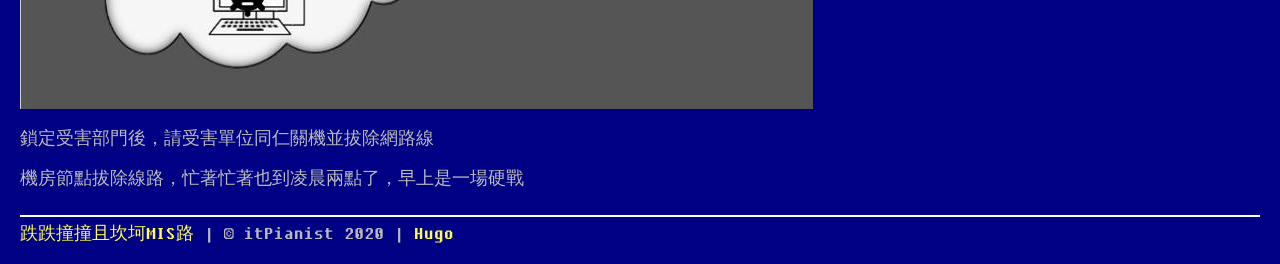
<file: post/post1/index.html>
<!DOCTYPE html>
<html lang="ZH-TW"><head>
    <title>IT的不參不肆</title>
    <meta content="text/html;charset=utf-8" http-equiv="Content-Type">
    <meta content="utf-8" http-equiv="encoding">
    <meta name="viewport" content="width=device-width, initial-scale=1.0">
    <meta name="format-detection" content="telephone=no" />
    <meta name="theme-color" content="#000084" />
    <link rel="icon" href="https://ItPainist.github.io/favicon.ico">
    <link rel="canonical" href="https://ItPainist.github.io">
    
    
</head>
<body>
<nav class="navbar navbar-inverse navbar-fixed-top">
    <div class="navbar-inner">
        <div class="container">
            <button type="button" class="btn btn-navbar" data-toggle="collapse" data-target=".nav-collapse"></button>
            <a class="brand" href="https://ItPainist.github.io">IT的不參不肆</a>
            <div class="nav-collapse collapse">
                <ul class="nav">
                    
                    
                        
                            <li>
                                <a href="/about/">
                                    
                                    <span>關於我</span>
                                </a>
                            </li>
                        
                    
                        
                            <li>
                                <a href="/post/">
                                    
                                    <span>所有文章</span>
                                </a>
                            </li>
                        
                    
                </ul>
            </div>
        </div>
    </div>
</nav><div id="content" class="container">

<div class="row-fluid navmargin">
    <div class="page-header">
        <h1>911中毒事件part1 - Tue, Sep 11, 2018</h1>
    </div>
    <p class="lead">file server由晚班同仁回報被加密，導致全公司網路磁碟槽檔案副檔名都被改成.exe</p>
    <p>晚班同仁接收到其他部門的同事的反應</p>
<p>發現公司的file server 一個全公司部門交換業務檔案的網路磁碟槽有異狀，但檔案還是可開啟，可使用，部分檔案開啟有異狀</p>
<p>當下遠端連過去看file server，發現檔案副檔名全部被改成.exe</p>
<p>一般使用者乍看之下沒問題，點擊之後會啟動bat，把你電腦的檔案變成exe，也將修改時間變成2010-1-26，將原本的檔案及資料夾隱藏</p>
<p>讓使用者去點擊.exe的檔案</p>
<p><img src="/img/post1.png" alt=""></p>
<p><img src="/img/post2.png" alt=""></p>
<p>上圖關閉隱藏副檔名發現的</p>
<p>趕回公司處理，開啟防火牆看連線，發現三個部門各一台電腦，不斷向外連C&amp;C伺服器，只是向外連被paloalto給deny</p>
<p><img src="/img/post3.jpg" alt=""></p>
<p>鎖定受害部門後，請受害單位同仁關機並拔除網路線</p>
<p>機房節點拔除線路，忙著忙著也到凌晨兩點了，早上是一場硬戰</p>

    <h4><a href="https://ItPainist.github.io"></a></h4>
</div>


        </div><footer class="container">
    <hr class="soften">
    <p>

    <a href="itPianist.github.io">跌跌撞撞且坎坷MIS路</a> | 

&copy; 

    itPianist

<span id="thisyear">2020</span>


        |  <a href="//gohugo.io" target="_blank">Hugo</a>
</p>
    <p class="text-center">
        
        
        
        
        
    </p>
</footer>

</body><link rel="stylesheet" href="/css/bootstrap.css">
<link rel="stylesheet" href="/css/bootstrap-responsive.css">
<link rel="stylesheet" href="/css/style.css">

<script src="/js/jquery.js"></script>
<script src="/js/bootstrap-386.js"></script>
<script src="/js/bootstrap-transition.js"></script>
<script src="/js/bootstrap-alert.js"></script>
<script src="/js/bootstrap-modal.js"></script>
<script src="/js/bootstrap-dropdown.js"></script>
<script src="/js/bootstrap-scrollspy.js"></script>
<script src="/js/bootstrap-tab.js"></script>
<script src="/js/bootstrap-tooltip.js"></script>
<script src="/js/bootstrap-popover.js"></script>
<script src="/js/bootstrap-button.js"></script>
<script src="/js/bootstrap-collapse.js"></script>
<script src="/js/bootstrap-carousel.js"></script>
<script src="/js/bootstrap-typeahead.js"></script>
<script src="/js/bootstrap-affix.js"></script>
<script>
    _386 = { 
        fastLoad: false ,
        onePass: false , 
        speedFactor: 1 
    };

    
    function ThisYear() {
        document.getElementById('thisyear').innerHTML = new Date().getFullYear();
    };
</script></html>
</file>
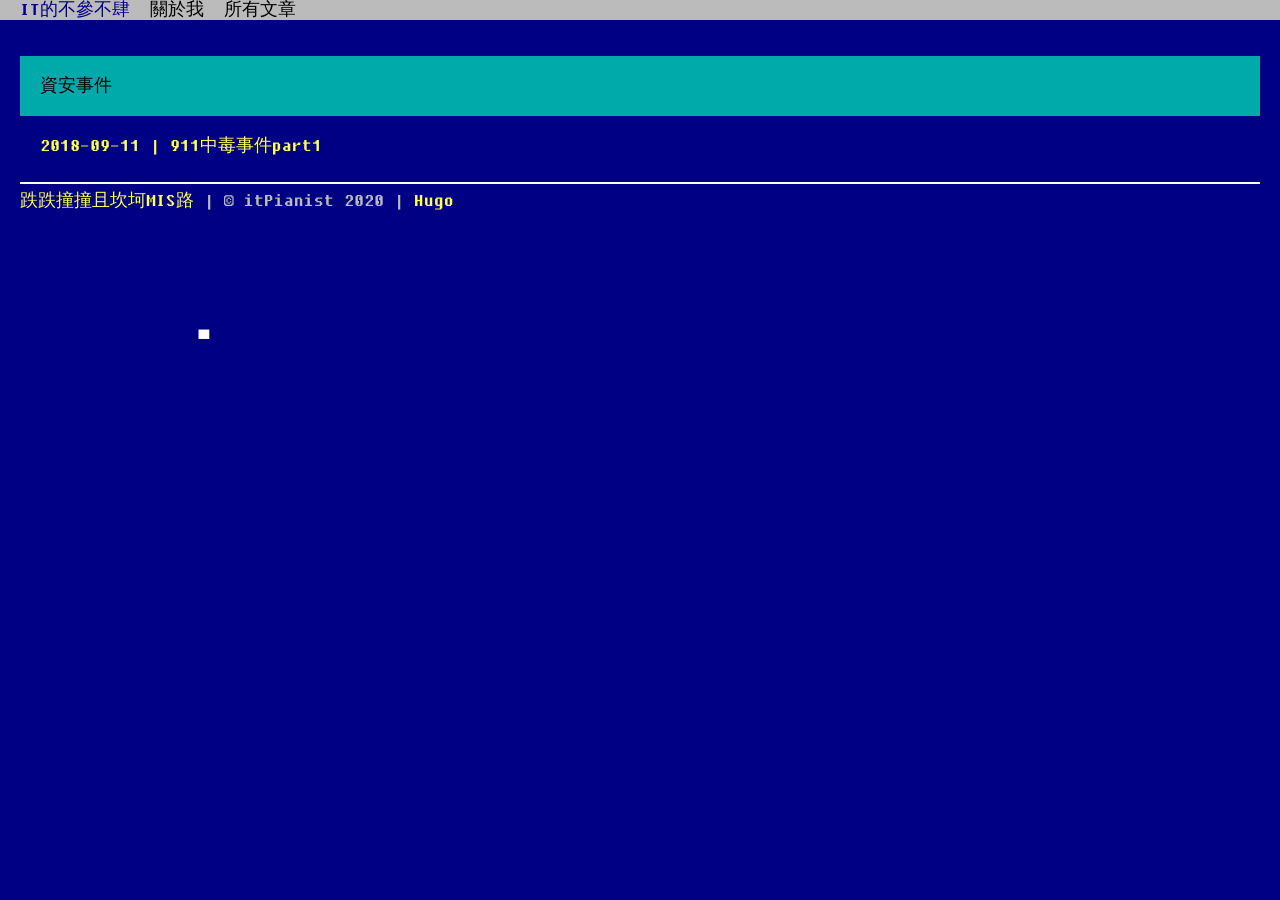
<file: tags/資安事件/index.html>
<!DOCTYPE html>
<html lang="ZH-TW"><head>
    <title>IT的不參不肆</title>
    <meta content="text/html;charset=utf-8" http-equiv="Content-Type">
    <meta content="utf-8" http-equiv="encoding">
    <meta name="viewport" content="width=device-width, initial-scale=1.0">
    <meta name="format-detection" content="telephone=no" />
    <meta name="theme-color" content="#000084" />
    <link rel="icon" href="https://ItPainist.github.io/favicon.ico">
    <link rel="canonical" href="https://ItPainist.github.io">
    
    
</head>
<body>
<nav class="navbar navbar-inverse navbar-fixed-top">
    <div class="navbar-inner">
        <div class="container">
            <button type="button" class="btn btn-navbar" data-toggle="collapse" data-target=".nav-collapse"></button>
            <a class="brand" href="https://ItPainist.github.io">IT的不參不肆</a>
            <div class="nav-collapse collapse">
                <ul class="nav">
                    
                    
                        
                            <li>
                                <a href="/about/">
                                    
                                    <span>關於我</span>
                                </a>
                            </li>
                        
                    
                        
                            <li>
                                <a href="/post/">
                                    
                                    <span>所有文章</span>
                                </a>
                            </li>
                        
                    
                </ul>
            </div>
        </div>
    </div>
</nav><div id="content" class="container">
<article class="row-fluid navmargin">
    <header class="page-header">
        <h1>資安事件</h1>
    </header>
    
    
</article>
<ul>


    <li>
        <a href="/post/post1/">2018-09-11 | 911中毒事件part1</a>
    </li>

</ul>

        </div><footer class="container">
    <hr class="soften">
    <p>

    <a href="itPianist.github.io">跌跌撞撞且坎坷MIS路</a> | 

&copy; 

    itPianist

<span id="thisyear">2020</span>


        |  <a href="//gohugo.io" target="_blank">Hugo</a>
</p>
    <p class="text-center">
        
        
        
        
        
    </p>
</footer>

</body><link rel="stylesheet" href="/css/bootstrap.css">
<link rel="stylesheet" href="/css/bootstrap-responsive.css">
<link rel="stylesheet" href="/css/style.css">

<script src="/js/jquery.js"></script>
<script src="/js/bootstrap-386.js"></script>
<script src="/js/bootstrap-transition.js"></script>
<script src="/js/bootstrap-alert.js"></script>
<script src="/js/bootstrap-modal.js"></script>
<script src="/js/bootstrap-dropdown.js"></script>
<script src="/js/bootstrap-scrollspy.js"></script>
<script src="/js/bootstrap-tab.js"></script>
<script src="/js/bootstrap-tooltip.js"></script>
<script src="/js/bootstrap-popover.js"></script>
<script src="/js/bootstrap-button.js"></script>
<script src="/js/bootstrap-collapse.js"></script>
<script src="/js/bootstrap-carousel.js"></script>
<script src="/js/bootstrap-typeahead.js"></script>
<script src="/js/bootstrap-affix.js"></script>
<script>
    _386 = { 
        fastLoad: false ,
        onePass: false , 
        speedFactor: 1 
    };

    
    function ThisYear() {
        document.getElementById('thisyear').innerHTML = new Date().getFullYear();
    };
</script></html>
</file>
<file: css/style.css>
body { 
	visibility: hidden 
}

.container,
.navbar-static-top .container,
.navbar-fixed-top .container,
.navbar-fixed-bottom .container {
	box-sizing: border-box;
	width: auto;
	max-width: none;
	margin-left: 20px;
	margin-right: 20px;
}

#content.container,
footer.container {
	width: calc(100% - 40px);
}

@media (max-width: 767px) {
	.container,
	.navbar-static-top .container,
	.navbar-fixed-top .container,
	.navbar-fixed-bottom .container,
	#content.container,
	footer.container {
		width: auto;
		margin-left: 0;
		margin-right: 0;
	}
}

.navmargin {
	margin-top: 2em;
}

h2 {
    white-space: normal;
}

img {
	-webkit-filter: none;
	   -moz-filter: none;
	    -ms-filter: none;
	     -o-filter: none;
	        filter: none;
}
</file>
